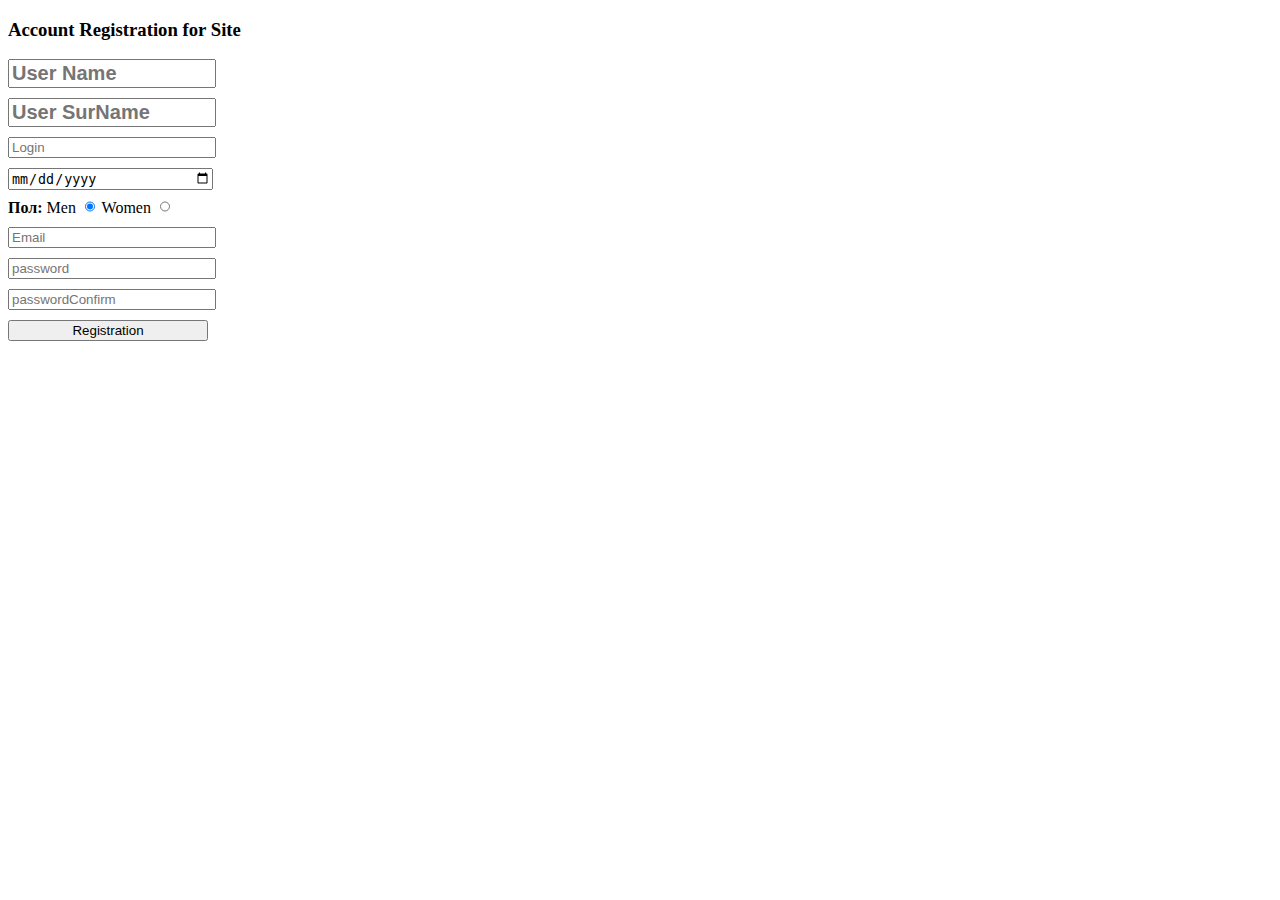
<file: HomeWork/Task(Не четный 1е задание)/index.html>
<!DOCTYPE html>
<html lang="en">
<head>
    <meta charset="UTF-8">
    <title>Registration form</title>
    <link rel="stylesheet" href="style.css">
</head>
<body>

<h3>Account Registration for Site</h3>
<form action="">

    <input class="input-style" type="text" name="userName" placeholder="User Name">
    <input class="input-style" type="text" name="userSurName" placeholder="User SurName">
    <input type="text" name="login" placeholder="Login">
    <input type="date" name="Date">
    <b>Пол: </b>
    <lable>Men</lable> <input type="radio" name="Sex" checked/>
    <lable>Women</lable> <input type="radio" name="Sex" />
    <input type="email" name="Email" placeholder="Email">
    <input type="password" name="password" placeholder="password">
    <input type="password" name="passwordConfirm" placeholder="passwordConfirm">

    <input type="submit" value="Registration">
</form>
</body>
</html>
</file>
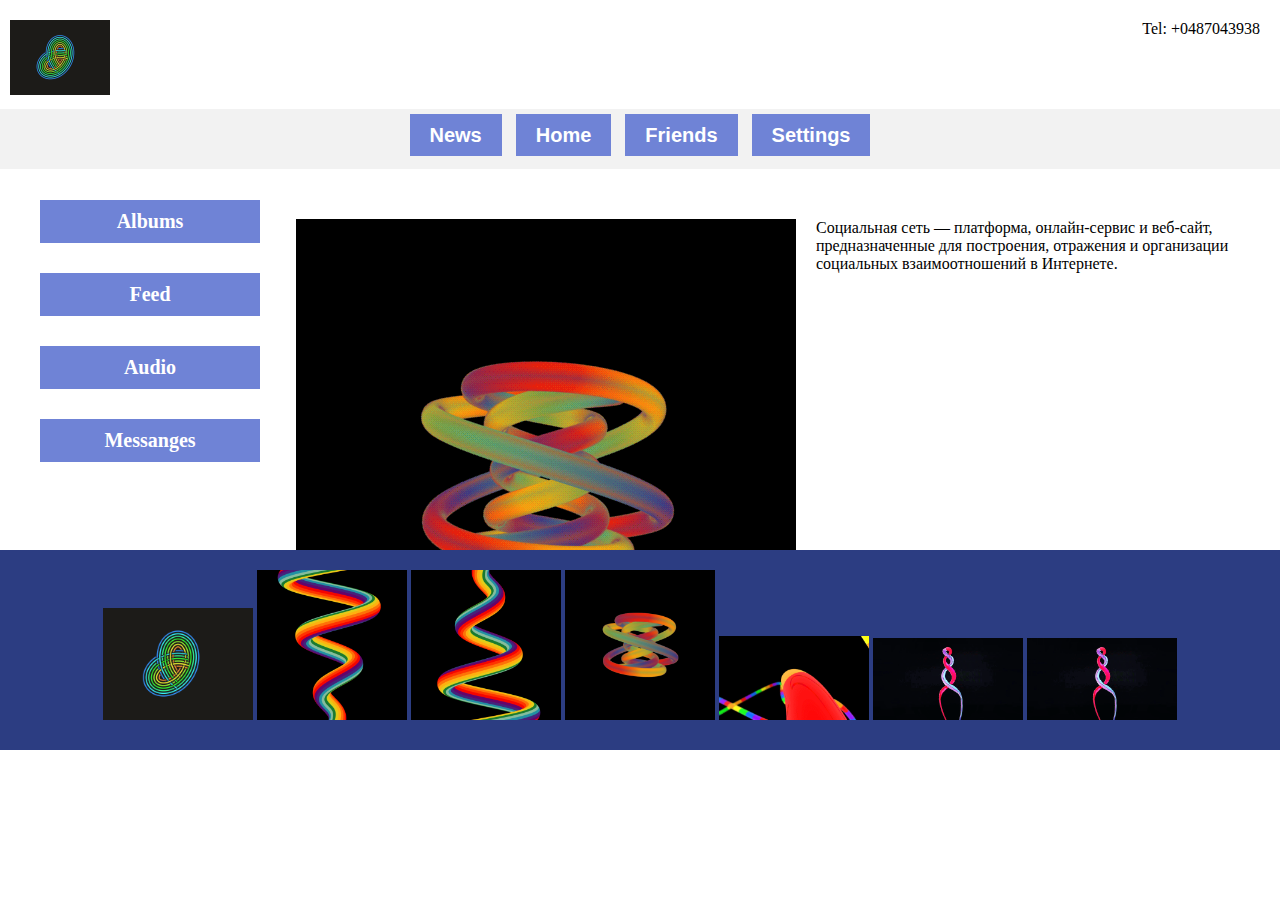
<file: HomeWork/Task(Не четный 3е задание)/index.html>
<!doctype html>
<html lang="en">
<head>
    <meta charset="UTF-8">
    <meta name="viewport"
          content="width=device-width, user-scalable=no, initial-scale=1.0, maximum-scale=1.0, minimum-scale=1.0">
    <meta http-equiv="X-UA-Compatible" content="ie=edge">
    <title>Social giff</title>
    <link rel="stylesheet" href="style.css">
</head>
<body>
<header>
    <div class="wrapper">
        <div class="header-content">

            <img src="img/1.gif" alt="logo">


            <p>Tel: +0487043938</p>


        </div>
        <div class="top-menu">
            <ul>

                <li><a href="">News</a></li>
                <li><a href="">Home</a></li>
                <li><a href="">Friends</a></li>
                <li><a href="">Settings</a></li>
            </ul>
        </div>

        <div class="left-menu">
            <ul>
                <li><a href="">Albums</a></li>
                <li><a href="">Feed</a></li>
                <li><a href="">Audio</a></li>
                <li><a href="">Messanges</a></li>
            </ul>
        </div>


        <div class="content">
            <div class="content-content">
                <img src="img/4.gif" alt="4">
                <p>Социальная сеть — платформа, онлайн-сервис и веб-сайт, предназначенные для построения, отражения и организации социальных взаимоотношений в Интернете.

                  </p>
            </div>
        </div>

    </div>
</header>

        <div class="footer">
            <img src="img/1.gif" alt="">
            <img src="img/2.gif" alt="">
            <img src="img/3.gif" alt="">
            <img src="img/4.gif" alt="">
            <img src="img/5.gif" alt="">
            <img src="img/6.gif" alt="">
            <img src="img/7.gif" alt="">
        </div>


</body>
</html>
</file>
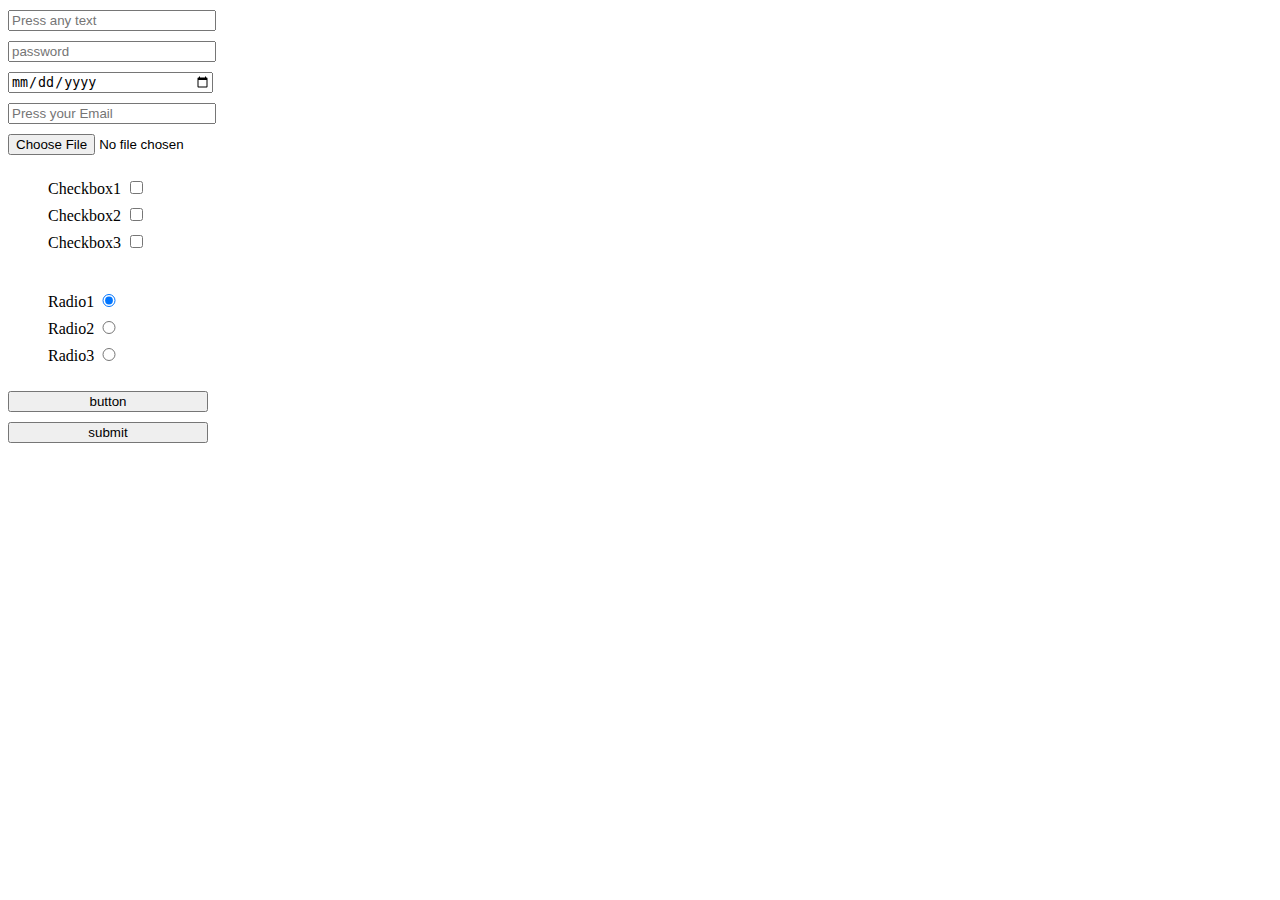
<file: До 15.02/FormElements/index.html>
<!DOCTYPE html>
<html lang="en">
<head>
    <meta charset="UTF-8">
    <title>Elements</title>
</head>
<body>
<style>
    body input {
        display: block;
        width: 200px;
        margin-top: 10px;
    }

    body ul {
        list-style-type: none;
        display: inline-block;
    }

    input[type="checkbox"]{
        width: 15px;
        display: inline-block;
    }
    input[type="radio"] {
        display: inline-block;
        width: 20px;
    }
</style>
<form action="">
    <input type="text" placeholder="Press any text" name="text">
    <input type="password" placeholder="password" name="password">
    <input type="date" name="date">
    <input type="email" name="email" placeholder="Press your Email">
    <input type="file" name="File" placeholder="Select your file" required>
    <div class="select-checkbox">
        <ul>
            <li>Checkbox1  <input type="checkbox" name="checkbox" value="1"></li>
            <li>Checkbox2  <input type="checkbox" name="checkbox" value="2"></li>
            <li>Checkbox3   <input type="checkbox" name="checkbox" value="3"></li>
        </ul>
    </div>
    <div class="select-radio">
        <ul>
            <li>Radio1<input type="radio" name="radio" value="radio1" checked></li>
            <li>Radio2<input type="radio" name="radio" value="radio2"></li>
            <li>Radio3<input type="radio" name="radio" value="radio3"></li>
        </ul>
    </div>
    <input type="button" value="button">
    <input type="submit" value="submit">
</form>
</body>
</html>
</file>
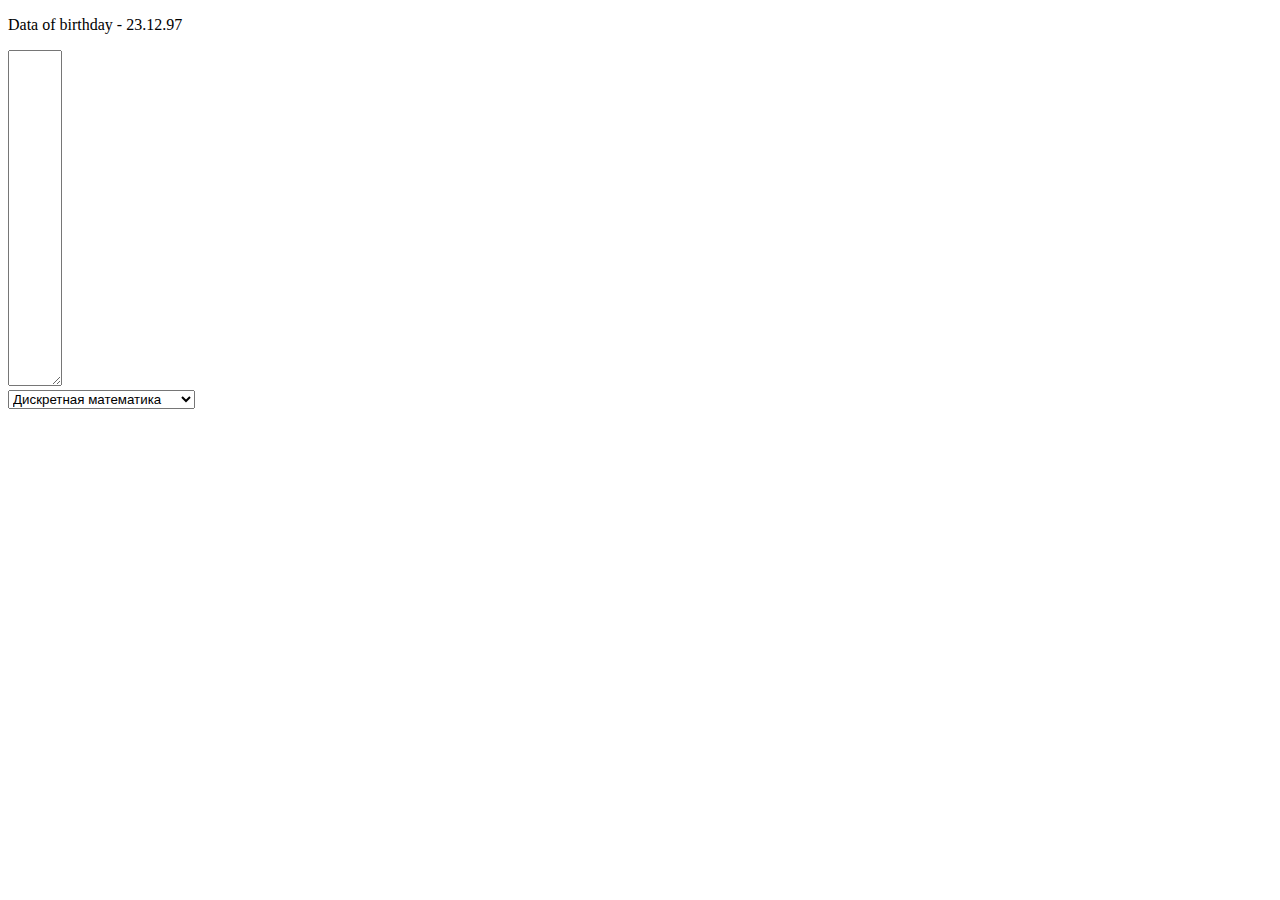
<file: До 15.02/Forms/index.html>
<!DOCTYPE html>
<html lang="en">
<head>
    <meta charset="UTF-8">
    <title>Forms</title>
</head>
<body>
<form action="">
    <p>Data of birthday - 23.12.97</p>
    <textarea rows="22" cols="4"></textarea>
    <br>
    <select>
        <optgroup label="Math">
            <option>Дискретная математика</option>
            <option>Линейная Алгебра</option>
            <option>Линейная геометрия</option>
            <option>Числовые методы</option>
            <option>Дискретная математика</option>
        </optgroup>
        <optgroup label="Гумонитария">
            <option>Философия</option>
            <option>Украинская литература</option>
            <option>Философия</option>
            <option>Культурология</option>
        </optgroup>
        <optgroup label="Языки программирования">
            <option>С++</option>
            <option>С#</option>
            <option>Java</option>
            <option>Web программирование</option>
        </optgroup>
    </select>
</form>
</body>
</html>
</file>
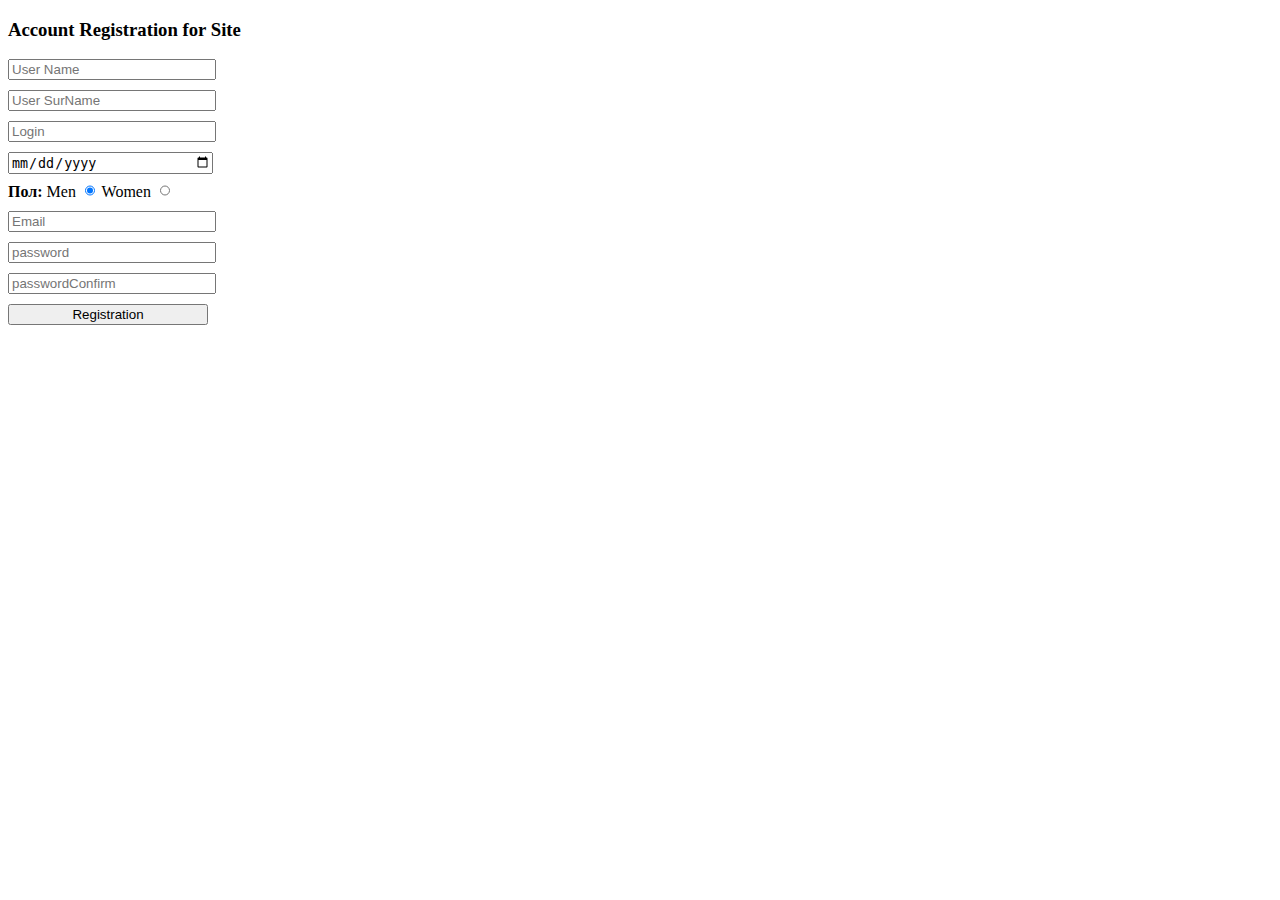
<file: До 15.02/RegisterForm/index.html>
<!DOCTYPE html>
<html lang="en">
<head>
    <meta charset="UTF-8">
    <title>Registration form</title>
</head>
<body>
<style>
    body input {
        display: block;
        margin-top:10px;
        width: 200px;
    }
    input[type="radio"]{
        display: inline-block;

        width: 10px;
    }
</style>
<h3>Account Registration for Site</h3>
<form action="">

    <input type="text" name="userName" placeholder="User Name">
    <input type="text" name="userSurName" placeholder="User SurName">
    <input type="text" name="login" placeholder="Login">
    <input type="date" name="Date">
    <b>Пол: </b>
    <lable>Men</lable> <input type="radio" name="Sex" checked/>
    <lable>Women</lable> <input type="radio" name="Sex" />
    <input type="email" name="Email" placeholder="Email">
    <input type="password" name="password" placeholder="password">
    <input type="password" name="passwordConfirm" placeholder="passwordConfirm">

    <input type="submit" value="Registration">
</form>
</body>
</html>
</file>
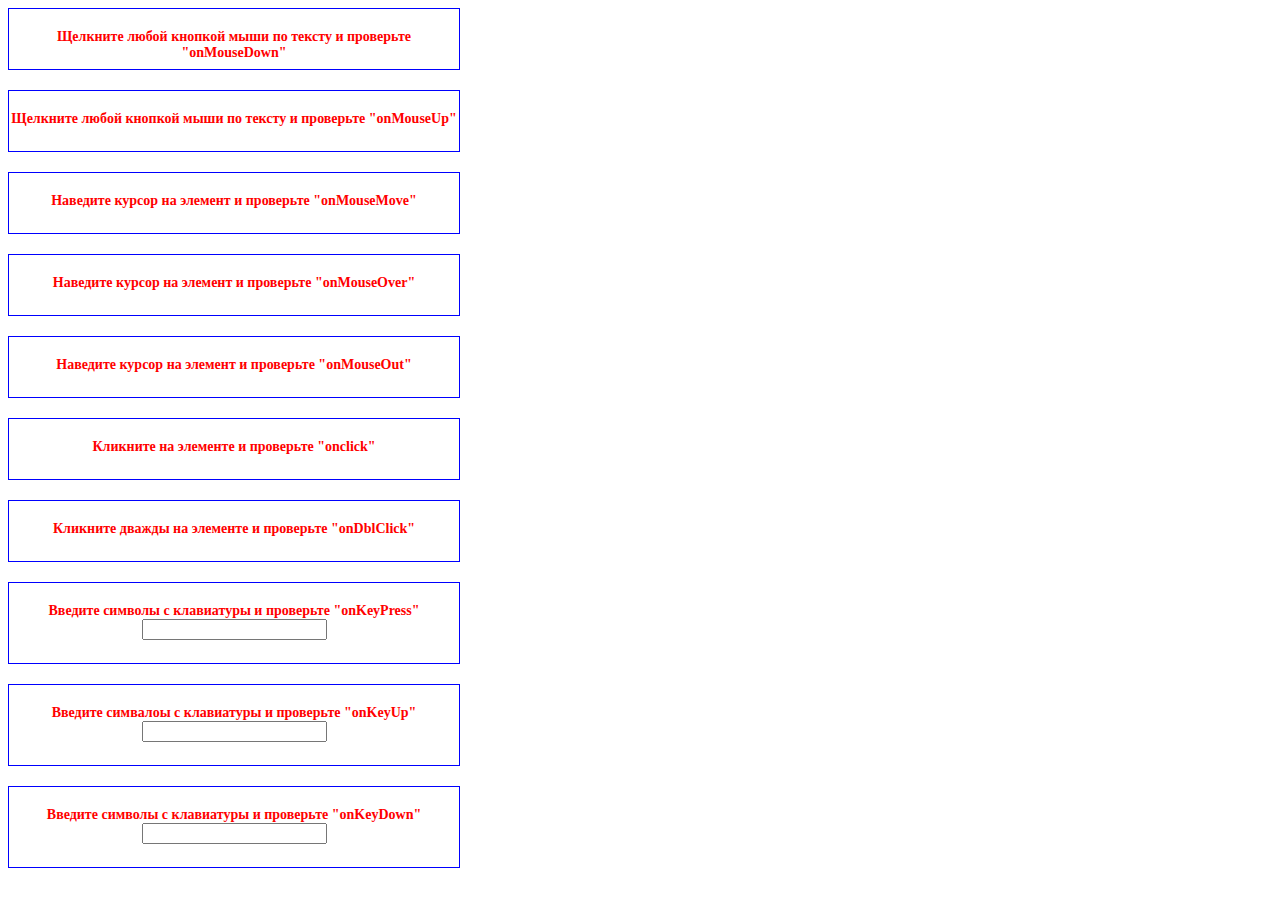
<file: От 17.02.17/EventClassWork/index.html>
<!DOCTYPE html>
<html>
<head>
    <meta http-equiv="Content-Type" content="text/html; charset=windows-1251"/>
    <title>������������ ������ �6</title>
    <style> div {
        font-size: 14px;
        font-family: Tahoma;
        color: red;
        border: 1px solid #0000FF;
        font-weight: bold;
        width: 450px;
        text-align: center;
        height: 40px;
        vertical-align: middle;
        padding-top: 20px;
        margin-bottom: 20px
    } </style>
    <script language="javascript" type="text/javascript">
        function PrimerClik(event)
    {
        switch (event.button) {
            case 0:
                alert("�� �������� ����� ������� ����!");
                break;
            case 1:
                alert("�� �������� ������� ������� ����!");
                break;
            case 2:
                alert("�� �������� ������ ������� ����!");
                break;
        }
    }
    function PrimerMove(ElementId)
    {
        var s = document.getElementById(ElementId).style.color;
        if (document.getElementById(ElementId).style.color == '') s = 'red';
        if (s == 'red') {
            document.getElementById(ElementId).style.color = 'green';
        } else {
            document.getElementById(ElementId).style.color = 'red';
        }
    }   </script>
</head>
<body onLoad="alert('����������� ������������ ������ �5');"
      onUnload="alert('�� ������� ������������ ������ �5. �� �������� ����� �����!!!');">
<div onMouseDown="PrimerClik(event);">�������� ����� ������� ���� �� ������ � ��������� "onMouseDown"</div>
<div onMouseUp="PrimerClik(event);">�������� ����� ������� ���� �� ������ � ��������� "onMouseUp"</div>
<div id="MoveId" onMouseMove="PrimerMove('MoveId');">�������� ������ �� ������� � ��������� "onMouseMove"</div>
<div id="MoveIdO" onMouseOver="PrimerMove('MoveIdO');">�������� ������ �� ������� � ��������� "onMouseOver"</div>
<div id="MoveIdS" onMouseOut="PrimerMove('MoveIdS');">�������� ������ �� ������� � ��������� "onMouseOut"</div>
<div id="MoveIdC" onclick="PrimerMove('MoveIdC');">�������� �� �������� � ��������� "onclick"</div>
<div id="MoveIdDC" onDblClick="PrimerMove('MoveIdDC');">�������� ������ �� �������� � ��������� "onDblClick"</div>
<div id="KeyPresElementId" style="padding-bottom:20px;"> ������� ������� � ���������� � ��������� "onKeyPress"<br>


    <input type="text" name="KeyPresElement" id="KeyPresElement" onKeyPress="PrimerMove('KeyPresElementId');"></div>
<div id="KeyUpElementId" style="padding-bottom:20px;"> ������� �������� � ���������� � ��������� "onKeyUp"<br> <input
        type="text" name="KeyUpElement" id="KeyUpElement" onKeyUp="PrimerMove('KeyUpElementId');"></div>
<div id="KeyDownElementID" style="padding-bottom:20px;"> ������� ������� � ���������� � ��������� "onKeyDown"<br> <input
        type="text" name="KeyDownElement" id="KeyDownElement" onKeyDown="PrimerMove('KeyDownElementID');"></div>
</body>
</html>
</file>
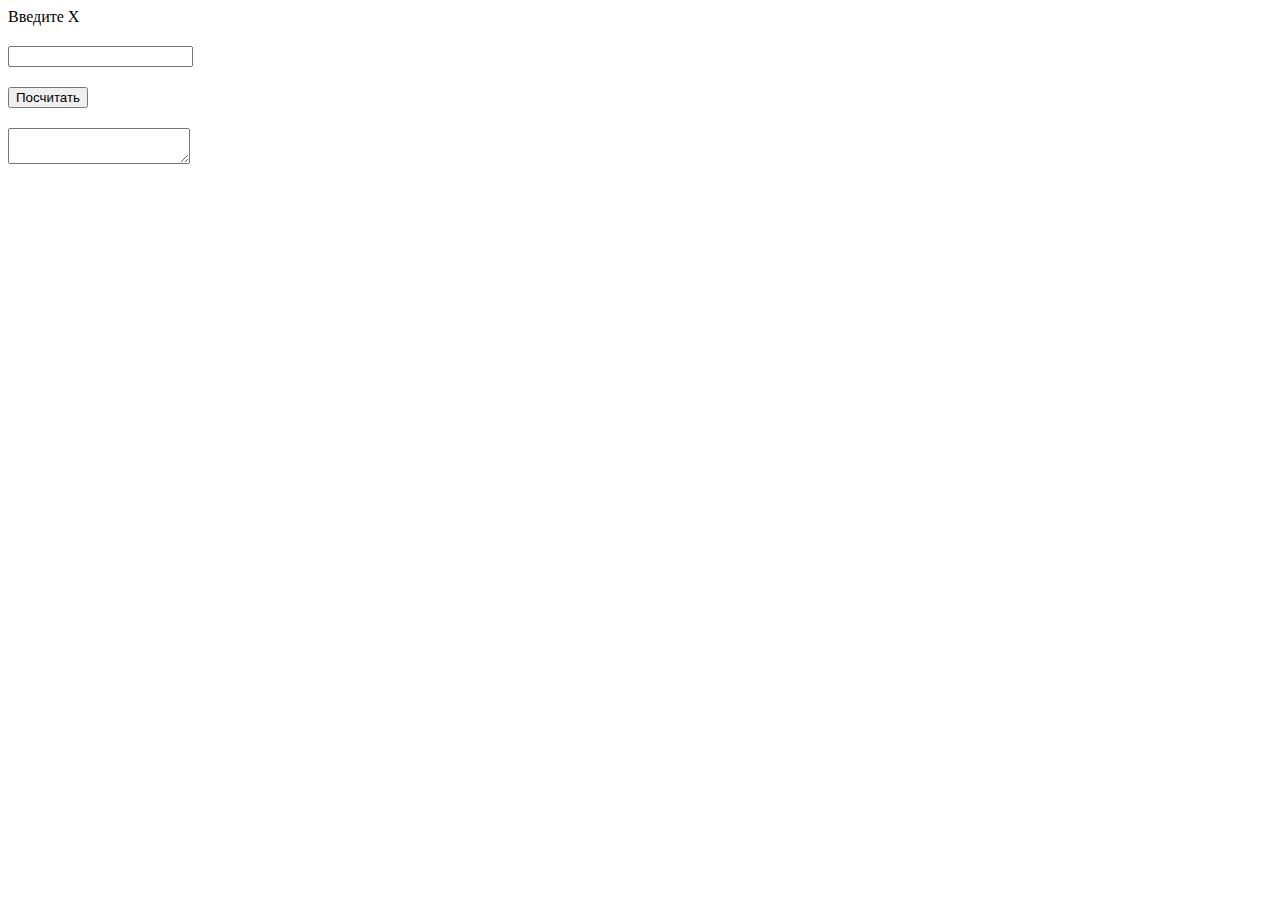
<file: От 17.02.17/FunctionClassWork/index.html>
<!DOCTYPE html>
<html lang="en">
<head>
    <meta charset="UTF-8">
    <title>Math</title>
</head>
<body>
<lable>Введите Х</lable>
<br>
<input type="text" id="text" style="margin-top: 20px">
<br>
<input type="button" onclick="mathclick()" value="Посчитать" style="margin-top: 20px">
<br>
<textarea id="textarea" style="margin-top: 20px">

</textarea>


<script>
    function mathclick() {

        var x = document.getElementById("text").value;
        var result;
        if(x != 0){
            result = (Math.cos(x) - Math.cos(3 * x)) / x;

        }
        else result = 0;

        var textarea = document.getElementById("textarea");
        textarea.value = result;
    }
</script>




</body>
</html>
</file>
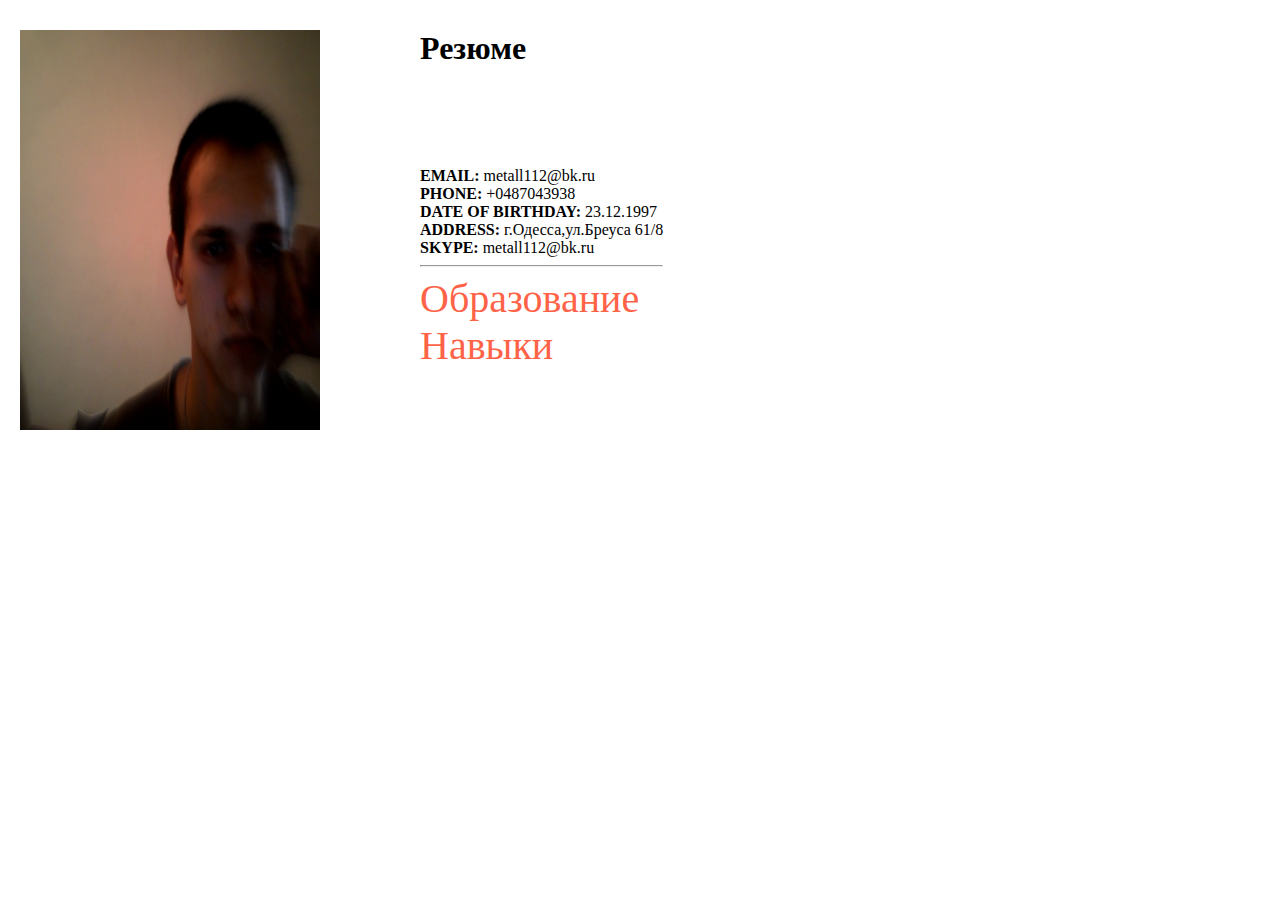
<file: До 15.02/CW/Леша Петров/index.html>
<!DOCTYPE html>
<html lang="en">
<head>
    <meta charset="UTF-8">
    <title>CW General</title>
    <link rel="stylesheet" href="css/style.css">
</head>
<body>
<div class="wrapper">
    <div class="header-cw">
        <div class="header-cw-photo">
            <img src="img/me.jpg"/>
        </div>
        <div class="header-cw-content">
            <h1>Резюме</h1>
            <ul>
                <li><b>Email:</b> metall112@bk.ru</li>
                <li><b>Phone:</b> +0487043938</li>
                <li><b>Date of Birthday:</b> 23.12.1997</li>
                <li><b>Address:</b> г.Одесса,ул.Бреуса 61/8</li>
                <li><b>Skype:</b> metall112@bk.ru</li>

                <hr/>
                <li class="info-content"><a href="education.html">Образование</a></li>
                <li class="info-content"><a href="skills.html">Навыки</a></li>


            </ul>



        </div>
    </div>

</div>
</body>
</html>
</file>
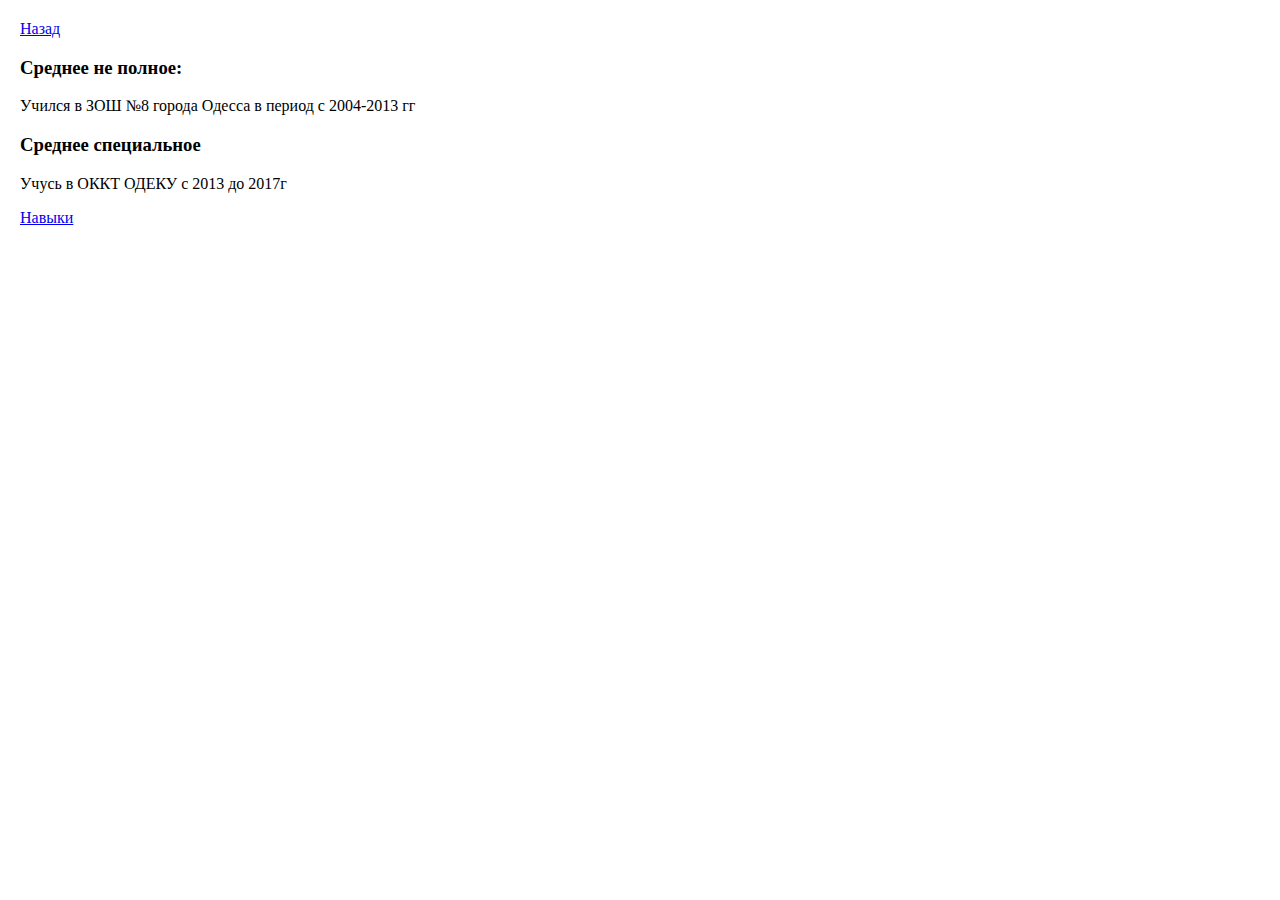
<file: До 15.02/CW/Леша Петров/education.html>
<!DOCTYPE html>
<html lang="en">
<head>
    <meta charset="UTF-8">
    <title>Education</title>
    <link rel="stylesheet" href="css/style.css">
</head>
<body>
<div class="wrapper">
    <div class="education-info">
        <a href="index.html">Назад</a>
        <p>
        <h3>Среднее не полное: </h3>
        Учился в ЗОШ №8 города Одесса в период с 2004-2013 гг
        </p>
        <p><h3>Среднее специальное</h3>
            Учусь в ОККТ ОДЕКУ с 2013 до 2017г
        </p>
        <a href="skills.html">Навыки</a>
    </div>
</div>
</body>
</html>
</file>
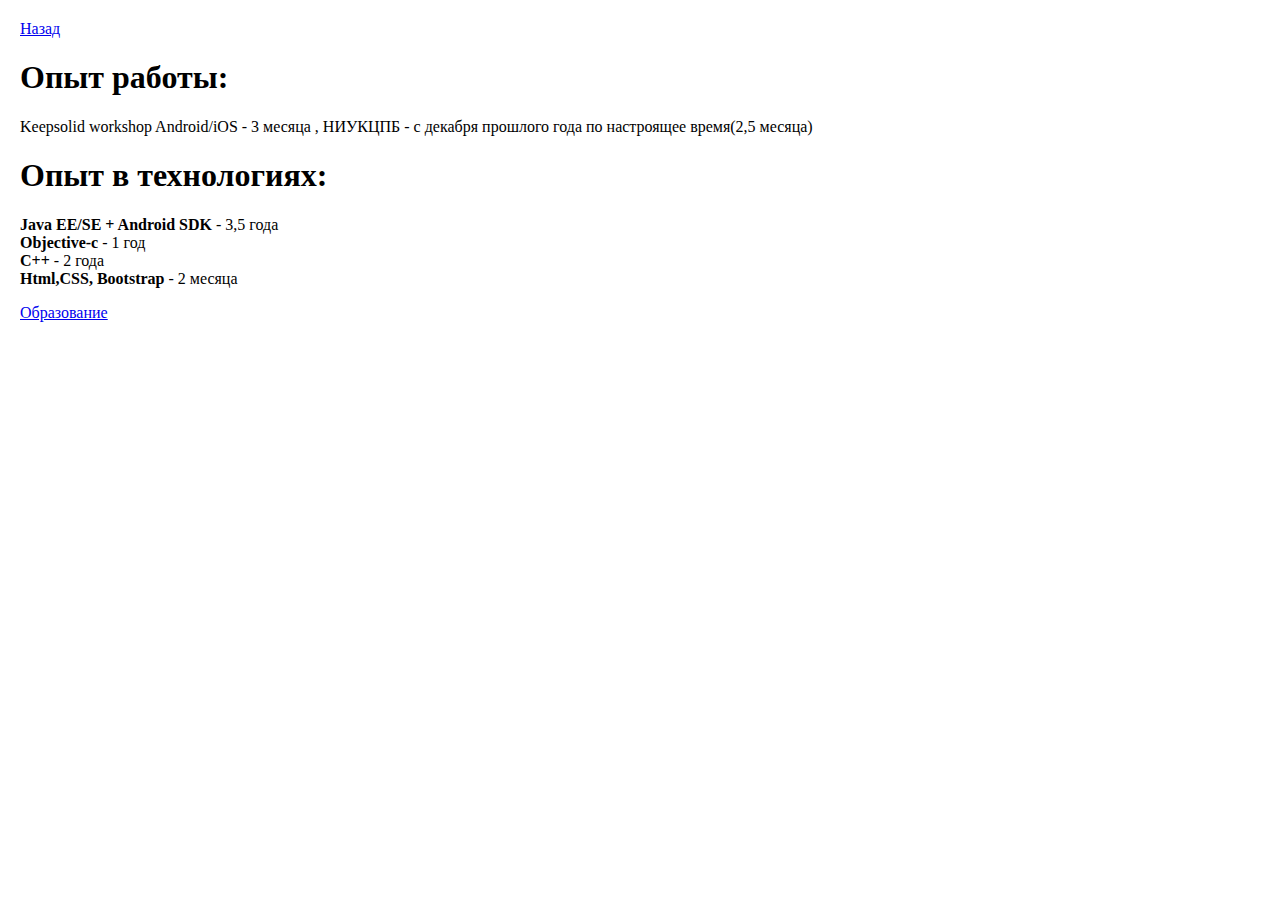
<file: До 15.02/CW/Леша Петров/skills.html>
<!doctype html>
<html lang="en">
<head>
    <meta charset="UTF-8">
    <meta name="viewport"
          content="width=device-width, user-scalable=no, initial-scale=1.0, maximum-scale=1.0, minimum-scale=1.0">
    <meta http-equiv="X-UA-Compatible" content="ie=edge">
    <title>Skills</title>
    <link rel="stylesheet" href="css/style.css">
</head>
<body>
<div class="wrapper">
    <div class="skill-content">
        <a href="index.html">Назад</a>
        <ul>
            <li>
                <b><h1>Опыт работы:</h1></b>
                <p>Keepsolid workshop Android/iOS - 3 месяца , НИУКЦПБ - с декабря прошлого года по настроящее время(2,5 месяца)</p>
            </li>
            <li><h1>Опыт в технологиях:</h1></li>
            <li><b>Java EE/SE + Android SDK </b> - 3,5 года</li>
            <li><b>Objective-c</b> - 1 год</li>
            <li><b>C++</b> - 2 года</li>
            <li><b>Html,CSS, Bootstrap</b> - 2 месяца</li>

        </ul>
        <a href="education.html">Образование</a>
    </div>
</div>
</body>
</html>
</file>
<file: HomeWork/Task(Не четный 1е задание)/style.css>
body input {
    display: block;
    margin-top:10px;
    width: 200px;
}
input[type="radio"]{
    display: inline-block;

    width: 10px;
}

.input-style {
    color: blue;
    font-weight: 600;
    font-size: 20px;
}
</file>
<file: HomeWork/Task(Не четный 3е задание)/style.css>
body{
    padding:0;
    margin:0;
}



header .header-content {


    width: 100%;
}



.header-content img {
    width: 100px;
    text-align: left;
    margin: 20px 0 10px 10px;
}
.header-content p {
    float: right;
    margin: 20px 20px 20px 0;
}


header .top-menu {
    width: 100%;
    background-color: #f2f2f2;
    height: 60px;
}

header .top-menu ul {
    text-align: center;
    list-style-type: none;
    padding: 0;
    margin: 0;

}

header .top-menu ul li {
    margin-top:15px;
    display: inline-block;
    padding: 0 5px;
}
header .top-menu ul li a {
    text-decoration: none;
    padding: 10px 20px 10px 20px;
    background-color: #6F83D6;
    font-weight: 600;
    font-size: 20px;
    font-family: Arial;
    color: white;
}

header .top-menu ul li a:hover {
    background-color: #2C3D82;
    color: #fff;
}

.left-menu {
    width: 20%;
    height: 400px;
    float: left;
}
.left-menu ul {
    list-style-type: none;
}
.left-menu ul li {
    padding: 15px 0 15px 0;

}
.left-menu ul li a {
    display: block;
    width: 200px;
    text-align: center;
    padding: 10px;
    background-color: #6F83D6;
    text-decoration: none;
    color: white;
    font-weight: 600;
    font-size: 20px;
    font-family: "Calibri";
}
.left-menu ul li a:hover {
    background-color: #2C3D82;
    color: #fff;
}

.content {
    width:80%;
    height: 400px;

    float: right;
}

.content-content {
    width: 95%;
    height: 300px;
    margin: 30px 30px 30px 30px;
}
.content-content img {
    margin: 20px 20px 0 10px;
    float: left;
}

.content-content p {
    padding: 20px ;
}

.footer {
    position: absolute;
    width: 100%;
    height:200px;
    background-color: #2C3D82;
    top: 550px;
    text-align: center;
}
.footer img {
    margin-top: 20px;
    width: 150px;
}
</file>
<file: До 15.02/CW/Леша Петров/css/style.css>
body {
    margin: 0;
    padding: 0;
}

ul {
    padding: 0;
}

ul li {
    list-style-type: none;
}

.header-cw {
    width: 100%;
    height: auto;
    margin: 30px 0 0 20px;
    display: inline-block;
}

.header-cw-photo {
    float: left;
}

.header-cw-photo img {
    width: 300px;
    height: 400px;
}

.header-cw-content {
    margin: 0 0 0 100px;
    float: left;
}

.header-cw-content h1 {
    margin: 0;
}

.header-cw-content ul {
    margin-top: 100px;
}

.header-cw-content ul li b {
    text-transform: uppercase;
}

.info-content {

    display: block;
}



.info-content a {
    color: tomato;
    font-size: 40px;
}

.info-content a {
    text-decoration: none;
}

.info-contentb a:visited {
    color: tomato
}

.education-info {
    margin-top: 20px;
    margin-left: 20px;
}

.skill-content {
    margin-top: 20px;
    margin-left: 20px;
}
</file>
